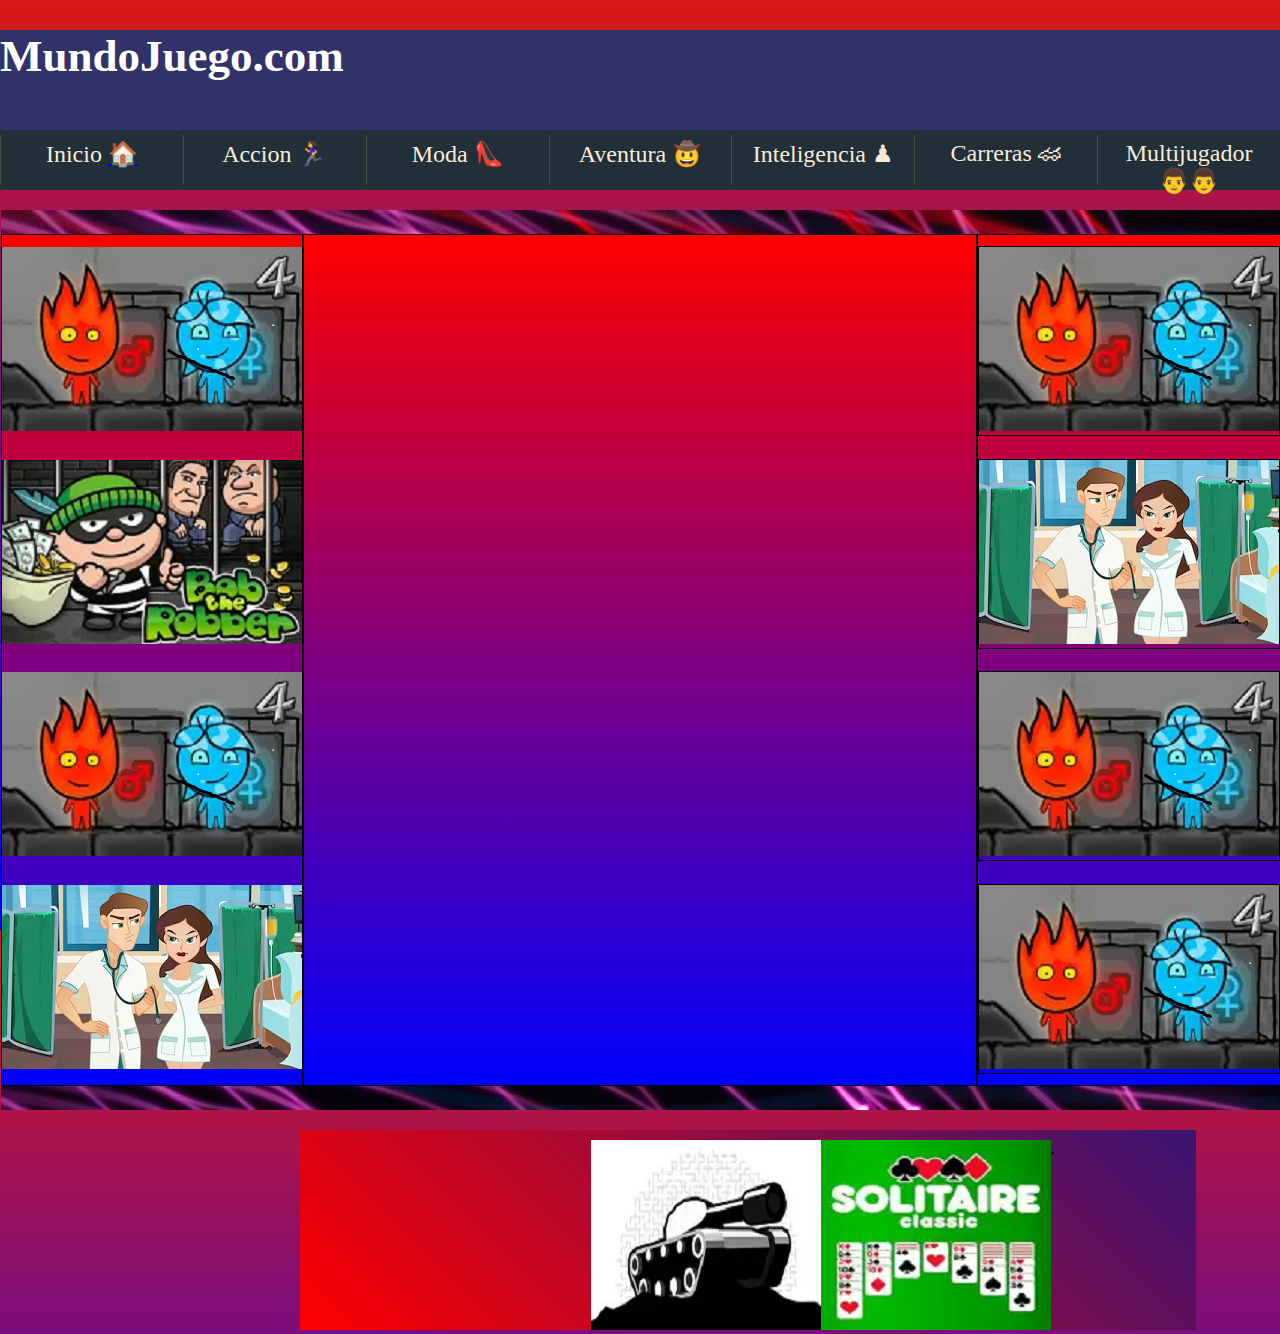
<file: etiquetas.html>
<!DOCTYPE html>
<html lang="es">
<head>
    <meta charset="UTF-8">
    <title>Document</title>
    <link rel="stylesheet" href="etiquetas.css">
</head>
<body>
    <header>
        
        <h1>MundoJuego.com</h1>

    </header>
    <nav id="navegacion">
        
            <div class="item">Inicio <a href="https://www.isladejuegos.com/"> 🏠</a></div>
            <div class="item">Accion 🏃‍♀️</div>
            <div class="item">Moda 👠</div>
            <div class="item">Aventura 🤠</div>
            <div class="item">Inteligencia ♟</div>
            <div class="item">Carreras 🏎</div>
            <div class="item">Multijugador👨‍👨</div>
    </nav>

    <section id="seccion">
        <div class="articulo">
       <div class="fotos"><img class="juego" src="girlandboy.png" alt="juego"></div>
       <div class="fotos"><img class="juego" src="bob-the-robber.png" alt="juego"></div>
       <div class="fotos"><img class="juego" src="girlandboy.png" alt="juego"></div>
       <div class="fotos"><img class="juego" src="kissing-cure.png" alt="juego"></div>
        </div>
        <div class="articulo"></div>
        <div class="articulo">
            <div class="cuadro"><img class="juego" src="girlandboy.png" alt="juego"></div>
            <div class="cuadro"><img class="juego" src="kissing-cure.png" alt="juego"></div>
            <div class="cuadro"><img class="juego" src="girlandboy.png" alt="juego"></div>
            <div class="cuadro"><img class="juego" src="girlandboy.png" alt="juego"></div>
        </div>
    </section>
    
    <section id="caja">
        <div class="foto"></div>
        <div class="foto"></div>
        <div class="foto"><img src="tanks.png" alt="juego"></div>
        <div class="foto"><img src="solitario.png" alt=""></div>
        <div class="foto">.</div>
    </section>
   
</body>
</html>
</file>
<file: etiquetas.css>
body{
    height: 100vh;
    width: 100vw;
    margin: 0;
    background-image: linear-gradient(rgb(217, 25, 25), blue);
 
}
header{
    background-color: rgb(50, 50, 106);
    width: 100vw;
    height: 100px;
    padding-top: 0%;
    margin-top:0px; 
    margin-right: 20px; 
    
}
header h1{
    font-family:inherit;
    font-size: 45px;
    color: white;
    text-align: left;
}
 #navegacion{
 display: flex; 
 background-color: rgb(32, 47, 56);
 border-top: white;
 justify-content: space-around; 
 align-self: center;
 height: 60px;
 width: 100%;
 margin-right: 20px;
}
 .item{
    width: 185px;
    height: 50px;
    margin-top: 5px;
    border-left: 1px solid rgb(58, 82, 70) ;
    font-family: inherit;
    font-size: 1.5rem;
    text-align: center;
    color: antiquewhite;
    margin-left: 0%;
    padding-top: 5px;
    box-sizing: border-box;
}

 #seccion{
    display: flex; 
    background-image: url(lineas-de-colores_3840x2160_xtrafondos.com.jpg);
    justify-content: space-around; 
    align-items: center;
    height: 900px;
    width: 100%;
    margin-top: 20px;
    margin-left: 1px;
    margin-right: 50pxpx;
}
.articulo{
    background-image: linear-gradient(red, blue);
    border: 1px solid black;
    display: flex;
    justify-content: space-around;
    align-items: center;
}
#seccion .articulo:nth-child(1){
    display: flex;
    flex-direction: column;
    width: 350px;
    height: 850px;
}

#seccion .articulo:nth-child(2){
    width: 1250px;
    height: 850px;
 
}
#seccion .articulo:nth-child(3){
    width: 350px;
    height: 850px;
    display: grid;
    grid-template-rows: 1fr 1fr 1fr 1fr;
}
.cuadro{
    border: 1px solid black;
}


#caja{
    display: grid;
    width: 70%;
    height: 200px;
    margin-top: 20px;
    margin-left: 300px;
    background-image: linear-gradient(45deg, red, rgb(58, 20, 115));
    grid-template-columns: 1fr 1fr 1fr 1fr 1fr;
}
.foto{
    margin-top: 10px;
}
</file>
